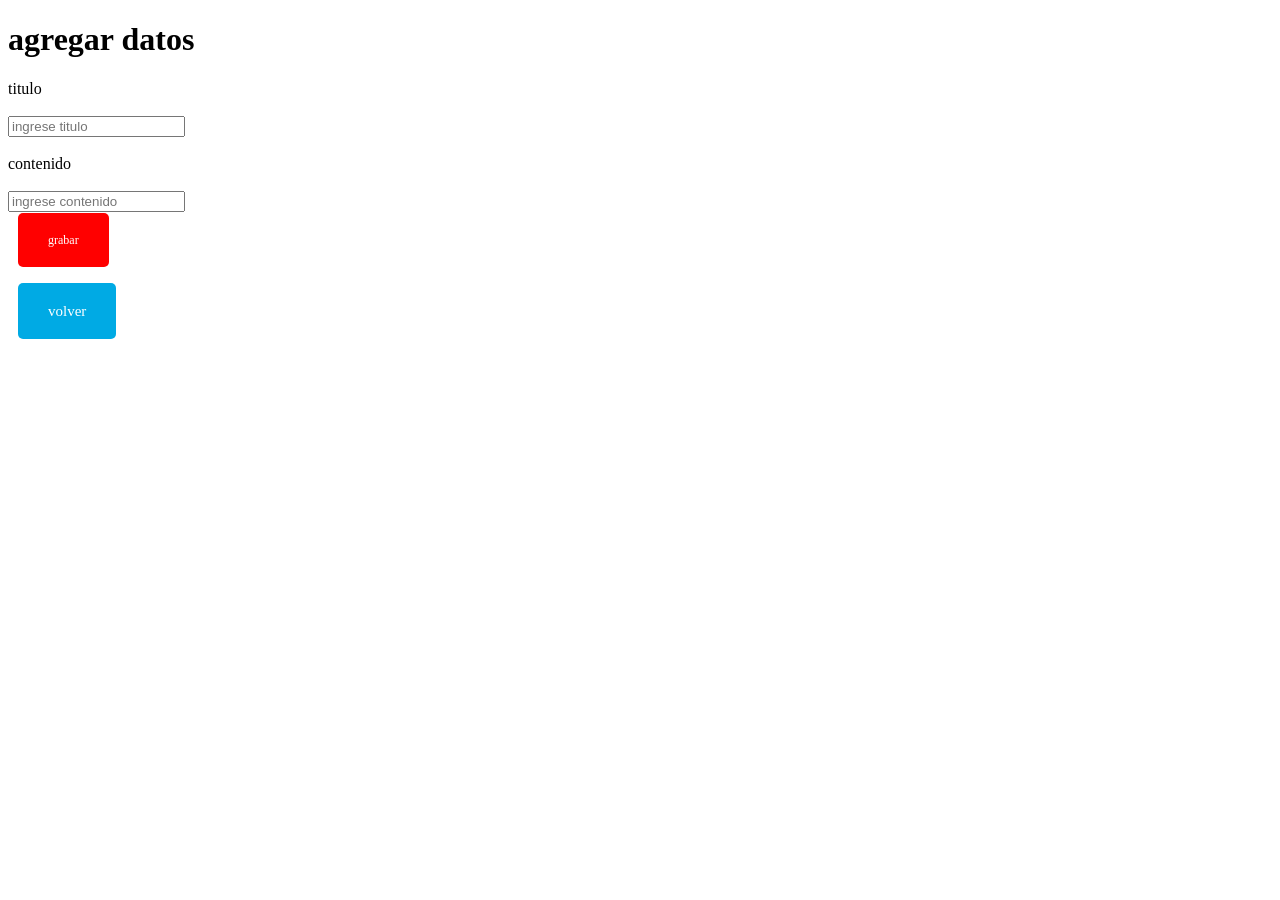
<file: public/agregardatos.html>
<!DOCTYPE html>
<html lang="en">
<head>
    <meta charset="UTF-8">
    <meta name="viewport" content="width=device-width, initial-scale=1.0">
    <title>nuevo dato</title>
</head>
<body>
    <h1> agregar datos</h1>
    <label >titulo</label>
    <br>
    <br>
    <input id="titulo" type="text" placeholder="ingrese titulo">
    <br>
    <br>
    <label > contenido</label>
    <br>
    <br>
    <input id="contenido" type="text" placeholder="ingrese contenido">
    <br>
    <br>
    <link rel="stylesheet" href="./boton3.css">
<a id="grabar" class= "boton3-enlace" >grabar</a>
<br>
<br>
<link rel="stylesheet" href="./boton2.css">
<br>
<br>
<a href="./index.html" class= "boton2-enlace" >volver</a>

    <script src="./agregardatos.js"></script>
    
</body>
</html>
</file>
<file: public/boton3.css>
.boton3-enlace {
    display: inline-lack;
    padding: 20px 30px;
    font-size: 12px;
    color: white;
    background-color: #FF0000;
    text-align: center;
    text-decoration: none;
    border-radius: 5px;
    margin: 10px;
    transition: backgroud-color 0.3s ease;
    }
    .boton-enlace:hover {
        background-color: #FF0000;
        }
</file>
<file: public/boton2.css>
.boton2-enlace {
    display: inline-lack;
    padding: 20px 30px;
    font-size: 15px;
    color: white;
    background-color: #00aae4;
    text-align: center;
    text-decoration: none;
    border-radius: 5px;
    margin: 10px;
    transition: backgroud-color 0.3s ease;
    }
    .boton-enlace:hover {
        background-color: #00aae4;
        }
</file>
